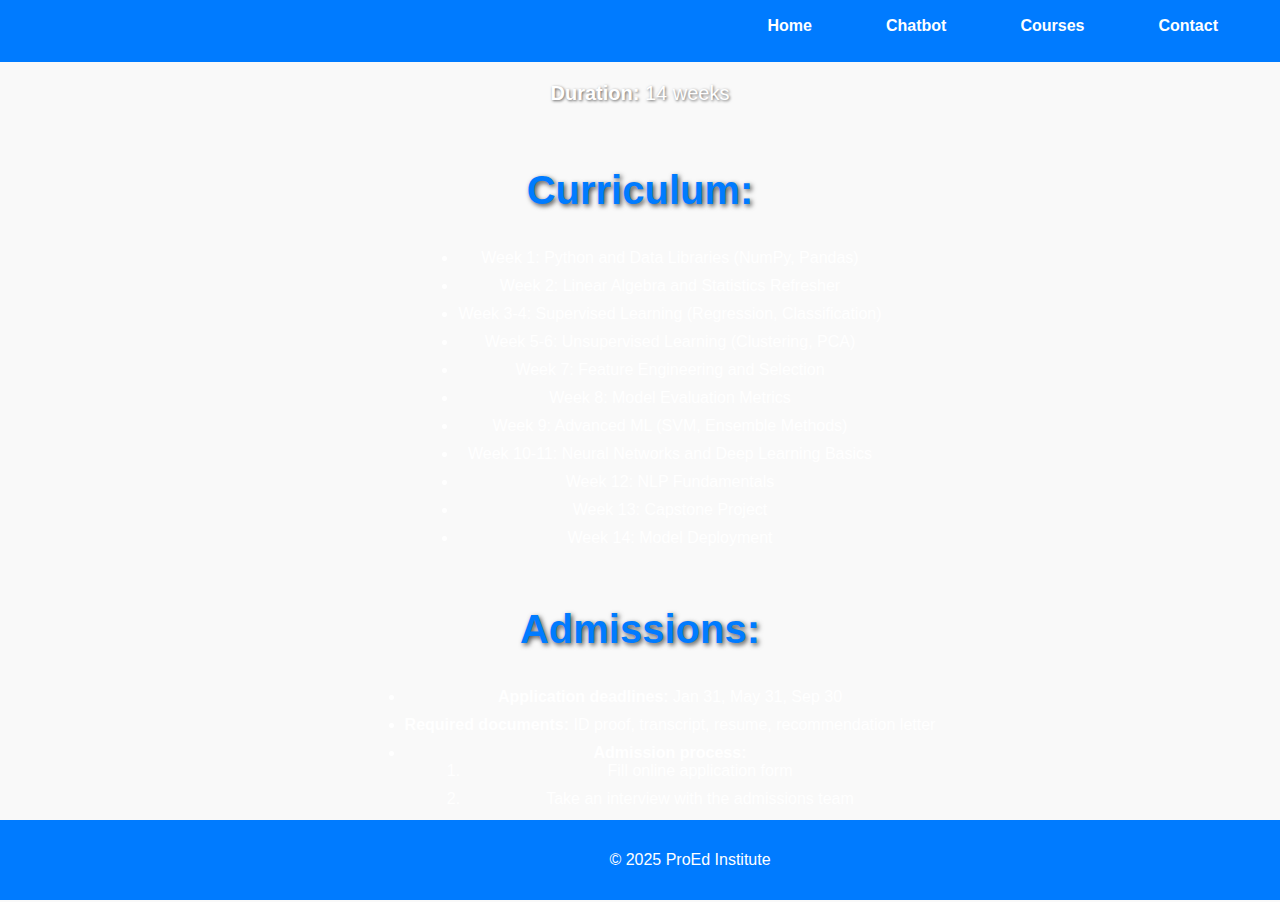
<file: frontend/courses/courses_machine_learning.html>
<!DOCTYPE html>
<html lang="en">
<head>
    <meta charset="UTF-8">
    <title>Machine Learning - ProEd Institute</title>
    <link rel="stylesheet" href="../css/style.css">
    <style>
        body {
            font-family: Arial, sans-serif;
            margin: 0;
            padding: 0;
            background: #f9f9f9;
        }
        header, footer {
            background: #007BFF;
            color: #fff;
            padding: 15px 50px;
        }
        header nav ul {
            list-style: none;
            display: flex;
            gap: 20px;
        }
        header nav ul li a {
            color: #fff;
            text-decoration: none;
            font-weight: bold;
        }
        main {
            padding: 40px 50px;
        }
        h1, h2 {
            color: #007BFF;
        }
        ul, ol {
            margin-left: 20px;
        }
        li {
            margin-bottom: 10px;
        }
    </style>
</head>
<body>
    <header>
        <h1>ProEd Institute</h1>
        <nav>
            <ul>
                <li><a href="../index.html">Home</a></li>
                <li><a href="../chatbot.html">Chatbot</a></li>
                <li><a href="../courses.html">Courses</a></li>
                <li><a href="../contact.html">Contact</a></li>
            </ul>
        </nav>
    </header>

    <main>
        <h1>Machine Learning</h1>
        <p><strong>Duration:</strong> 14 weeks</p>

        <h2>Curriculum:</h2>
        <ul>
            <li>Week 1: Python and Data Libraries (NumPy, Pandas)</li>
            <li>Week 2: Linear Algebra and Statistics Refresher</li>
            <li>Week 3-4: Supervised Learning (Regression, Classification)</li>
            <li>Week 5-6: Unsupervised Learning (Clustering, PCA)</li>
            <li>Week 7: Feature Engineering and Selection</li>
            <li>Week 8: Model Evaluation Metrics</li>
            <li>Week 9: Advanced ML (SVM, Ensemble Methods)</li>
            <li>Week 10-11: Neural Networks and Deep Learning Basics</li>
            <li>Week 12: NLP Fundamentals</li>
            <li>Week 13: Capstone Project</li>
            <li>Week 14: Model Deployment</li>
        </ul>

        <h2>Admissions:</h2>
        <ul>
            <li><strong>Application deadlines:</strong> Jan 31, May 31, Sep 30</li>
            <li><strong>Required documents:</strong> ID proof, transcript, resume, recommendation letter</li>
            <li><strong>Admission process:</strong>
                <ol>
                    <li>Fill online application form</li>
                    <li>Take an interview with the admissions team</li>
                    <li>Make payment for the selected course</li>
                    <li>Receive confirmation email</li>
                </ol>
            </li>
            <li><strong>Scholarships:</strong> Available for meritorious students</li>
        </ul>
    </main>

    <footer>
        <p>© 2025 ProEd Institute</p>
    </footer>
</body>
</html>
</file>
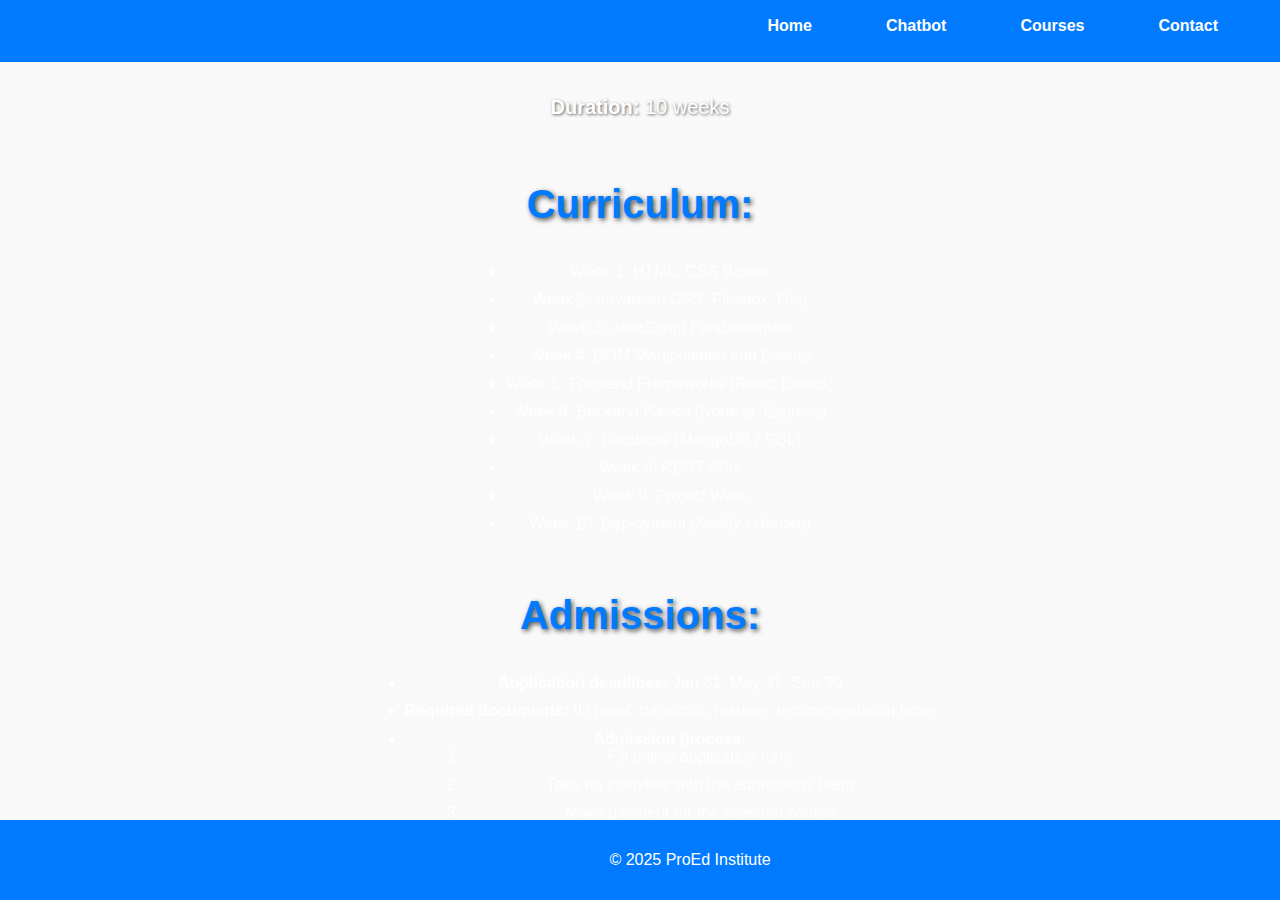
<file: frontend/courses/courses_web_dev.html>
<!DOCTYPE html>
<html lang="en">
<head>
    <meta charset="UTF-8">
    <title>Web Development - ProEd Institute</title>
    <link rel="stylesheet" href="../css/style.css">
    <style>
        body {
            font-family: Arial, sans-serif;
            margin: 0;
            padding: 0;
            background: #f9f9f9;
        }
        header, footer {
            background: #007BFF;
            color: #fff;
            padding: 15px 50px;
        }
        header nav ul {
            list-style: none;
            display: flex;
            gap: 20px;
        }
        header nav ul li a {
            color: #fff;
            text-decoration: none;
            font-weight: bold;
        }
        main {
            padding: 40px 50px;
        }
        h1, h2 {
            color: #007BFF;
        }
        ul, ol {
            margin-left: 20px;
        }
        li {
            margin-bottom: 10px;
        }
    </style>
</head>
<body>
    <header>
        <h1>ProEd Institute</h1>
        <nav>
            <ul>
                <li><a href="../index.html">Home</a></li>
                <li><a href="../chatbot.html">Chatbot</a></li>
                <li><a href="../courses.html">Courses</a></li>
                <li><a href="../contact.html">Contact</a></li>
            </ul>
        </nav>
    </header>

    <main>
        <h1>Web Development</h1>
        <p><strong>Duration:</strong> 10 weeks</p>

        <h2>Curriculum:</h2>
        <ul>
            <li>Week 1: HTML, CSS Basics</li>
            <li>Week 2: Advanced CSS, Flexbox, Grid</li>
            <li>Week 3: JavaScript Fundamentals</li>
            <li>Week 4: DOM Manipulation and Events</li>
            <li>Week 5: Frontend Frameworks (React Basics)</li>
            <li>Week 6: Backend Basics (Node.js, Express)</li>
            <li>Week 7: Database (MongoDB / SQL)</li>
            <li>Week 8: REST APIs</li>
            <li>Week 9: Project Work</li>
            <li>Week 10: Deployment (Netlify / Heroku)</li>
        </ul>

        <h2>Admissions:</h2>
        <ul>
            <li><strong>Application deadlines:</strong> Jan 31, May 31, Sep 30</li>
            <li><strong>Required documents:</strong> ID proof, transcript, resume, recommendation letter</li>
            <li><strong>Admission process:</strong>
                <ol>
                    <li>Fill online application form</li>
                    <li>Take an interview with the admissions team</li>
                    <li>Make payment for the selected course</li>
                    <li>Receive confirmation email</li>
                </ol>
            </li>
            <li><strong>Scholarships:</strong> Available for meritorious students</li>
        </ul>
    </main>

    <footer>
        <p>© 2025 ProEd Institute</p>
    </footer>
</body>
</html>
</file>
<file: frontend/css/style.css>
/* Full-page background image */
body {
    margin: 0;
    padding: 0;
    font-family: Arial, sans-serif;
    background: url('../images/education_bg.jpg') no-repeat center center fixed;
    background-size: cover;
    color: #fff;
}

/* Header nav bar */
header {
    display: flex;
    justify-content: space-between;
    align-items: center;
    padding: 20px 50px;
    background: rgba(0, 0, 0, 0.5);
    position: fixed;
    width: 100%;
    top: 0;
    box-sizing: border-box;
    z-index: 100;
}

header h1 {
    margin: 0;
    font-size: 28px;
    font-weight: bold;
}

.header-left {
    display: flex;
    align-items: center;
}

.header-left .logo {
    height: 50px;
    margin-left: 15px;
}

nav ul {
    list-style: none;
    display: flex;
    margin: 0;
    padding: 0;
}

nav ul li {
    margin-left: 30px;
}

nav ul li a {
    text-decoration: none;
    color: #fff;
    font-weight: bold;
    padding: 8px 12px;
    transition: 0.3s;
}

nav ul li a:hover {
    background: #fff;
    color: #000;
    border-radius: 5px;
}

/* Main section center content */
main {
    display: flex;
    flex-direction: column;
    justify-content: center;
    align-items: center;
    text-align: center;
    height: 100vh;
    padding-top: 100px; /* space for fixed header */
    box-sizing: border-box;
}

main h2 {
    font-size: 40px;
    margin-bottom: 20px;
    text-shadow: 2px 2px 5px rgba(0,0,0,0.7);
}

main p {
    font-size: 20px;
    margin-bottom: 30px;
    max-width: 800px;
    text-shadow: 1px 1px 3px rgba(0,0,0,0.6);
}

main a.button {
    text-decoration: none;
    background: #007BFF;
    color: #fff;
    padding: 15px 30px;
    font-size: 18px;
    border-radius: 8px;
    transition: 0.3s;
    box-shadow: 0 4px 8px rgba(0,0,0,0.3);
}

main a.button:hover {
    background: #0056b3;
    transform: translateY(-2px);
}

/* Footer */
footer {
    text-align: center;
    padding: 20px;
    background: rgba(0, 0, 0, 0.5);
    position: fixed;
    bottom: 0;
    width: 100%;
}

/* Optional: small info section below main */
.intro-section {
    background: rgba(255,255,255,0.9);
    color: #000;
    text-align: center;
    padding: 60px 20px;
}

.intro-section h3 {
    font-size: 28px;
    color: #007BFF;
    margin-bottom: 20px;
}

.intro-section p {
    font-size: 18px;
    max-width: 700px;
    margin: 0 auto 15px auto;
}
</file>
